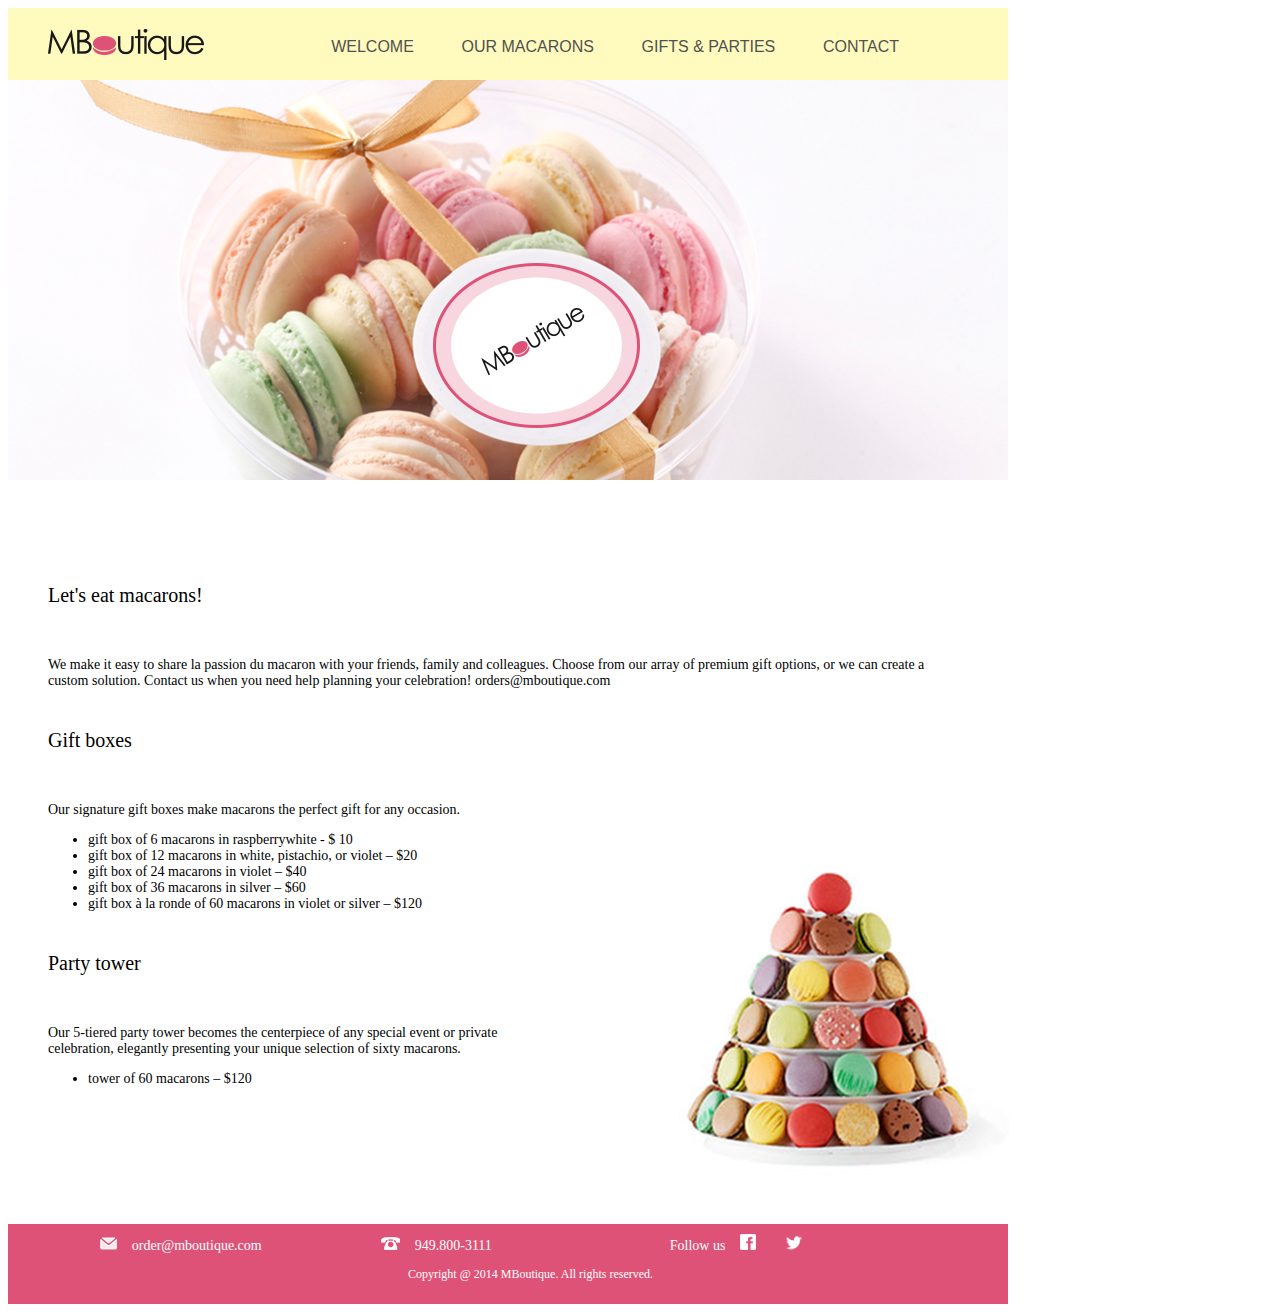
<file: gifts_parties.html>
<!doctype html>
<html>
<head>
    <meta charset="utf-8">
    <title>mboutique</title>
    <link rel="stylesheet" type="text/css" href="style.css">
</head>
<body>
<header>
    <img src="assets/images/logo.png">
    <ul>
        <li>WELCOME</li>
        <li>OUR MACARONS</li>
        <li>GIFTS & PARTIES</li>
        <li>CONTACT</li>
    </ul>
</header>
<section>
    <div id="welcome-img">
        <img src="assets/images/gifts-parties-image.png">
    </div>
    <div id="main-content3">
        <div>
            <h3>Let's eat macarons!</h3>
            <p>We make it easy to share la passion du macaron with your friends, family and colleagues. Choose from our array of premium gift options, or we can create a custom solution.
                Contact us when you need help planning your celebration! orders@mboutique.com</p>
            <h3>Gift boxes</h3>
            <p>Our signature gift boxes make macarons the perfect gift for any occasion.</p>
            <ul>
                <li>gift box of 6 macarons in raspberrywhite - $ 10</li>
                <li>gift box of 12 macarons in white, pistachio, or violet – $20</li>
                <li>gift box of 24 macarons in violet – $40</li>
                <li>gift box of 36 macarons in silver – $60</li>
                <li>gift box à la ronde of 60 macarons in violet or silver – $120</li>
            </ul>
            <h3>Party tower</h3>
            <p>Our 5-tiered party tower becomes the centerpiece of any special event or private celebration, elegantly presenting your unique selection of sixty macarons.</p>
            <ul>
                <li>tower of 60 macarons – $120</li>
            </ul>
        </div>
    </div>
</section>
<footer>
    <div><img src="assets/images/mail.png">order@mboutique.com</div>
    <div><img src="assets/images/phone.png">949.800-3111</div>
    <div>Follow us<img src="assets/images/facebook.png"><img src="assets/images/twitter.png"></div>
    <div id="copyright">Copyright @ 2014 MBoutique. All rights reserved.</div>
</footer>
</body>
</html>
</file>
<file: style.css>
/* Add your CSS here */
header {
    width: 1000px;
    height: 72px;
    background-color: #fffabe;
}

img{
    display: inline-block;
}

header img{
    margin: 2% 4%;
}

header ul {
    list-style-type: none;
    font-family: Arial, Helvetica, sans-serif;
    font-size: 16px;
    color: #515151;
    display: inline-block;
    vertical-align: top;
    margin-top: 3%;
    float: right;
    width: 72%;
}

header ul li{
    display: inline;
    margin-left: 6%;

}

header ul li:hover {
    color: #d42551;
}

#welcome-img img{
    width: 1000px;
    height: 400px;
    margin: 0;
}


#main-content img{
    display: inline-block;
    width: 28%;
    margin: 0 40px;
    transform: translate(0, 65px);
    box-sizing: border-box;
}

#main-content2{
    width: 1000px;
    height: 700px;
    margin-top: 72px;
    position: relative;
    background-image: url("assets/images/our-macarons-background.png")
}

#main-content2 div {
    margin: 0 40px;
}

#main-content2 li{
    padding-top: 3px;
}

#main-content3 div p{
    width: 900px;
}

#main-content3 h3 {
    font-weight: lighter;
    margin-bottom: 50px;
}

#main-content3 div p:nth-child(7){
    width: 50%;
}

#main-content3{
    width: 1000px;
    height: 600px;
    margin-top: 100px;
    margin-bottom: 40px;
    margin-left: 40px;
    background-image: url("assets/images/gifts-parties-background.png");
    background-repeat: no-repeat;
    background-position: bottom;
    box-sizing: border-box;
}
#main-content{
    width: 1000px;
    height: 528px;
    margin-top: 72px;
    border: 1px solid gray;
    color: #6a6969;
    font-family: Arial, Helvetica, sans-serif;
    position: relative;
}


#main-content div{
    display: inline-block;
    width: 60%;
    height: 528px;
    /*box-sizing: border-box;*/
    vertical-align: top;
}

section h3:first-of-type{
    margin-top: 20px;
}

section h3{
    font-size: 20px;
    font-weight: lighter;
    margin: 40px 0;
}

section p, section ul {
    font-size: 14px;
}

#main-content2 div p:nth-child(5){
    transform: translate(0,60px);
}

/*Start of CSS for flavor menu*/

#flavor_menu_container{
    width: 1000px;
    height: 140px;
    margin: 40px 0;
}

#flavor_menu_container > div{
    width: 126px;
    height: 140px;
    background-color: #fffabe;
    display: inline-block;
    margin: 0 6px;
}

#flavor_menu_container div div {
    float: left;
    width: 126px;
    padding: 10px 0 10px 10px;
    box-sizing: border-box;

}

#flavor_menu_container div div:nth-of-type(1){
    font-family: Arial, Arial, Helvetica, sans-serif;
    font-size: 14px;
    color: #6a6969;
}

#flavor_menu_container div div:nth-of-type(2), #flavor_menu_container div div:nth-of-type(3){
    font-family: Arial, Arial, Helvetica, sans-serif;
    font-size: 12px;
    color: #6a6969;
}

#flavor_menu_container div div:nth-of-type(4){
    font-family: Arial, Arial, Helvetica, sans-serif;
    font-size: 12px;
    color: #ffffff;
    width: 126px;
    height: 33px;
    box-sizing: border-box;
}

#flavor_menu_container div div:nth-of-type(3){
    box-sizing: border-box;
    padding: 5px 0 5px 10px;
}

#flavor_menu_container div div:nth-of-type(3) img{
    float: right;
    transform: translate(0,-25%);
}

#flavor_menu_container div div:nth-of-type(4) img{
    float: right;
    transform: translate(0,-25%);
}

#coconut{
    background-color: #824603;
}

#vanilla{
    background-color: #df5277;
}

#lemon{
    background-color: #a2304e;
}

#almond{
    background-color: #c39005;
}

#flavor_menu_container div:nth-child(2) div:last-child, #flavor_menu_container div:nth-child(4) div:last-child, #flavor_menu_container div:nth-child(6) div:last-child{
    color: #6a6969;
}

/*CSS for footer*/
footer{
    height: 80px;
    width: 1000px;
    background-color: #df5277;
    position: relative;
}

footer img{
    margin: 0 15px 0 15px;
}

footer div{
    display: inline-block;
    width: 200px;
    margin-left: 100px;
    margin-top: 10px;
    font-size: 14px;
    color: #ffffff;
}
footer div:nth-of-type(1){
    display: inline;
    text-align: center;
    margin-left: 6vw;
}

#copyright{
    font-size: 12px;
    color: #ffffff;
    display: inline;
    position: absolute;
    top: 50%;
    left: 80%;
    width: 100%;
    transform: translate(-50%,-50%);
}

main-content ul{
    list-style-type: none;
    font-size: 14px;
    padding: 0;
}

#main-content div:nth-of-type(1), #main-content div:nth-of-type(2){
    margin-left: 40px;
}

#main-content div p:nth-child(5){
    color: #df5277;
}


#main-content div div{
    position: absolute;
    display: inline;
    right: 32%;
    top: 0;
}

#main-content div div div{
    width: 20%;
}

#main-content img{
    position: absolute;
    top: 23%;
    margin-left: 50px;
}

.line_spacing{
    margin-bottom: 10px;
}

/*all form css here*/
input {
    width: 310px;
    height: 35px;
    background-color: #f5f5f5;
    margin-bottom: 15px;
    border: none;
    font-size: 14px;
}

form input:nth-child(6){
    width: 155px;
    position: absolute;
    right: 30%;
    margin-top: 15px;
    color: #6a6969;
    font-family: Arial, Helvetica, sans-serif;
}
textarea {
    width: 310px;
    height: 70px;
    background-color: #f5f5f5;
    border: none;
    font-size: 14px;
}


@media screen and (max-width: 627px) {
    body{
        margin: 0;
    }
    header {
        width: 100%;
        height: 11.7vh;
    }

    header img {
        position: relative;
        left: 25%;
    }

    header ul {
        font-size: 1.6vh;
        float: left;
        padding: 0;
        width: 100%;
        margin-top: 0;
    }

    #welcome-img img {
        width: 100%;
        height: auto;
    }

    section{
        height: 160vh;
    }

    #main-content {
        width: 100%;
        margin-top: 3vh;
    }

    .line_spacing {
        margin: 0;
    }

    #main-content div:nth-of-type(1) {
        width: 100%;
        margin: 0;
        padding: 0 5vw;
        box-sizing: border-box;
        height: 74%;
    }

    #main-content div p {
        margin-bottom: 4vh;
    }

    #main-content img {
        visibility: hidden;
    }

    #main-content div:nth-of-type(2){
        width: 100%;
        margin-left: 4vw;
    }

    footer{
        width:100%;
        height: 12.8vh;
        padding-top: 1vh;
    }

    footer div div:nth-of-type(1){
        margin-left: 0;
    }

    footer div div:nth-of-type(2){
        float: right;
        transform: translate(0,-90%);
    }

    footer div:nth-of-type(2) {
        margin-top: 0;
        transform: translate(0, -60%);
    }

    #copyright{
        left: 42%;
        top: 60%;
    }

    form input:nth-child(6){
        position: relative;
        right: 0;
        left: 45%;
    }

}
</file>
